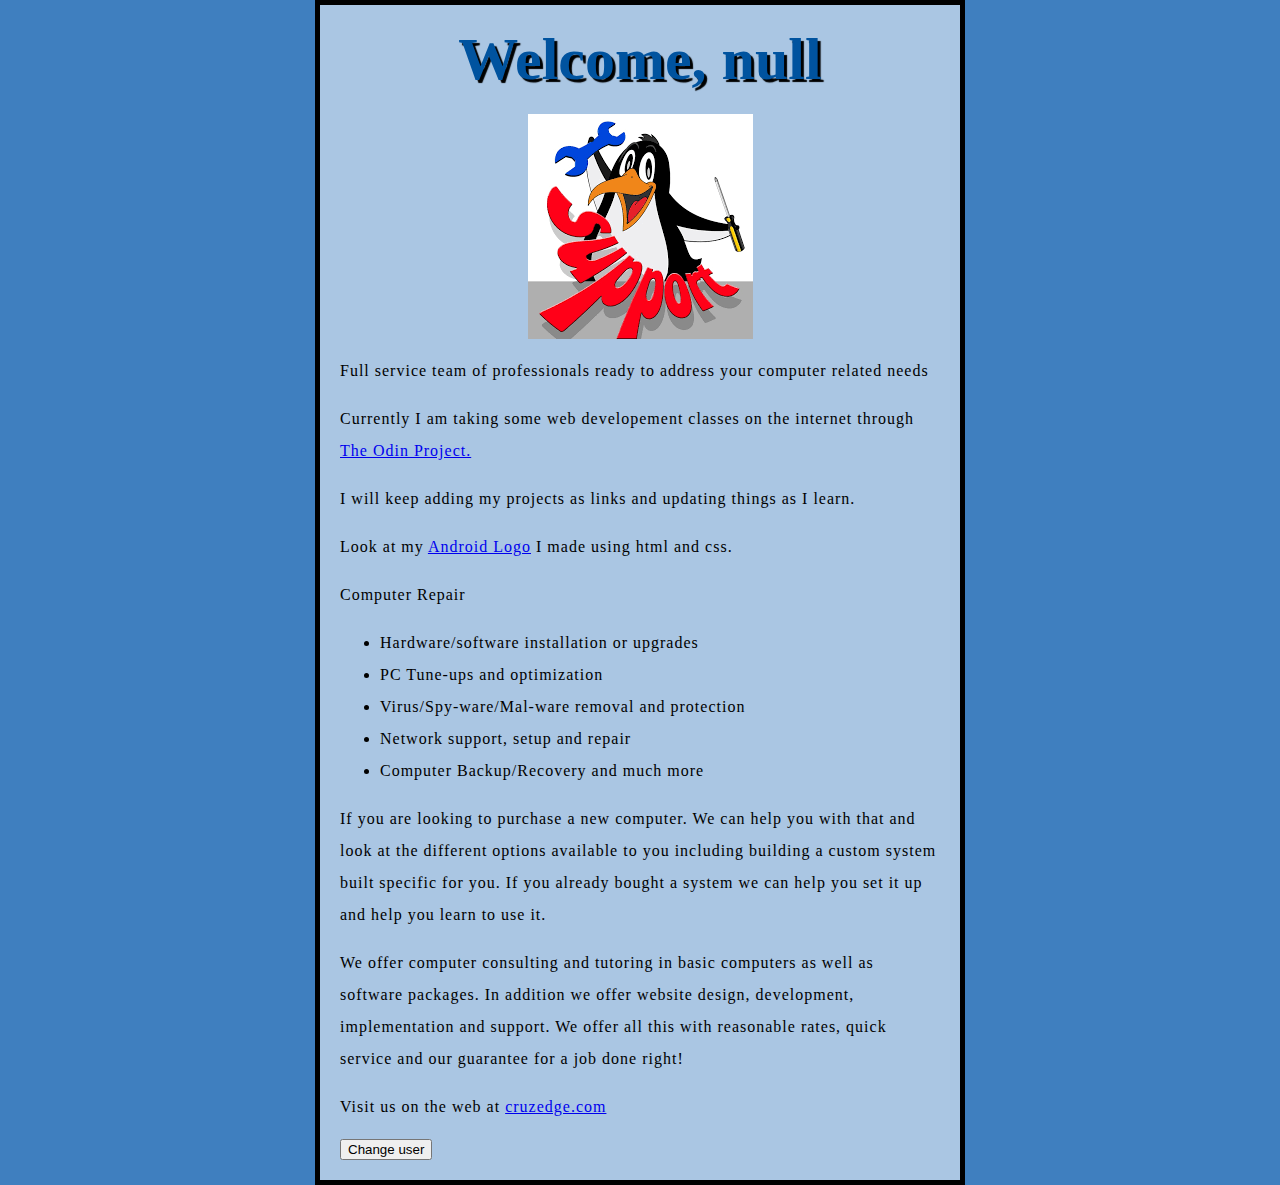
<file: index.html>
<!DOCTYPE html>
<html>
  <head>
    <meta charset="utf-8">
      <link href="styles/style.css" rel="stylesheet" type="text/css">
      <link href="https://fonts.googleapis.com/css?family=Pangolin" rel="stylesheet">
      <title>My test page</title>

  </head>
  <body>
    <h1>Cruz Edge</h1>
    <img src="images/images.png" alt="My test image">

    <p>Full service team of professionals ready to address your computer related needs</p>
    <p> Currently I am taking some web developement classes on the internet through
      <a href ="https://www.theodinproject.com/courses">The Odin Project.</a>
    </p>

      <p> I will keep adding my projects as links and updating things as I learn.</p>
      <p> Look at my <a href="androidincss.html">Android Logo</a> I made using html and css.</p>

    <p>Computer Repair</p>
         <ul>
             <li> Hardware/software installation or upgrades</li>
             <li> PC Tune-ups and optimization</li>
             <li> Virus/Spy-ware/Mal-ware removal and protection</li>
             <li> Network support, setup and repair</li>
             <li> Computer Backup/Recovery and much more</li>
        </ul>

      <p>If you are looking to purchase a new computer. We can help you with that and look at the different options available to you including building a custom system built specific for you. If you already bought a system we can help you set it up and help you learn to use it.</p>

      <p>We offer computer consulting and tutoring in basic computers as well as software packages. In addition we offer website design, development, implementation and support. We offer all this with reasonable rates, quick service and our guarantee for a job done right!</p>

      <p>Visit us on the web at <a href="https://www.cruzedge.com">cruzedge.com</a></p>

      <button>Change user</button>
      <script src="scripts/main.js"></script>
  </body>
</html>
</file>
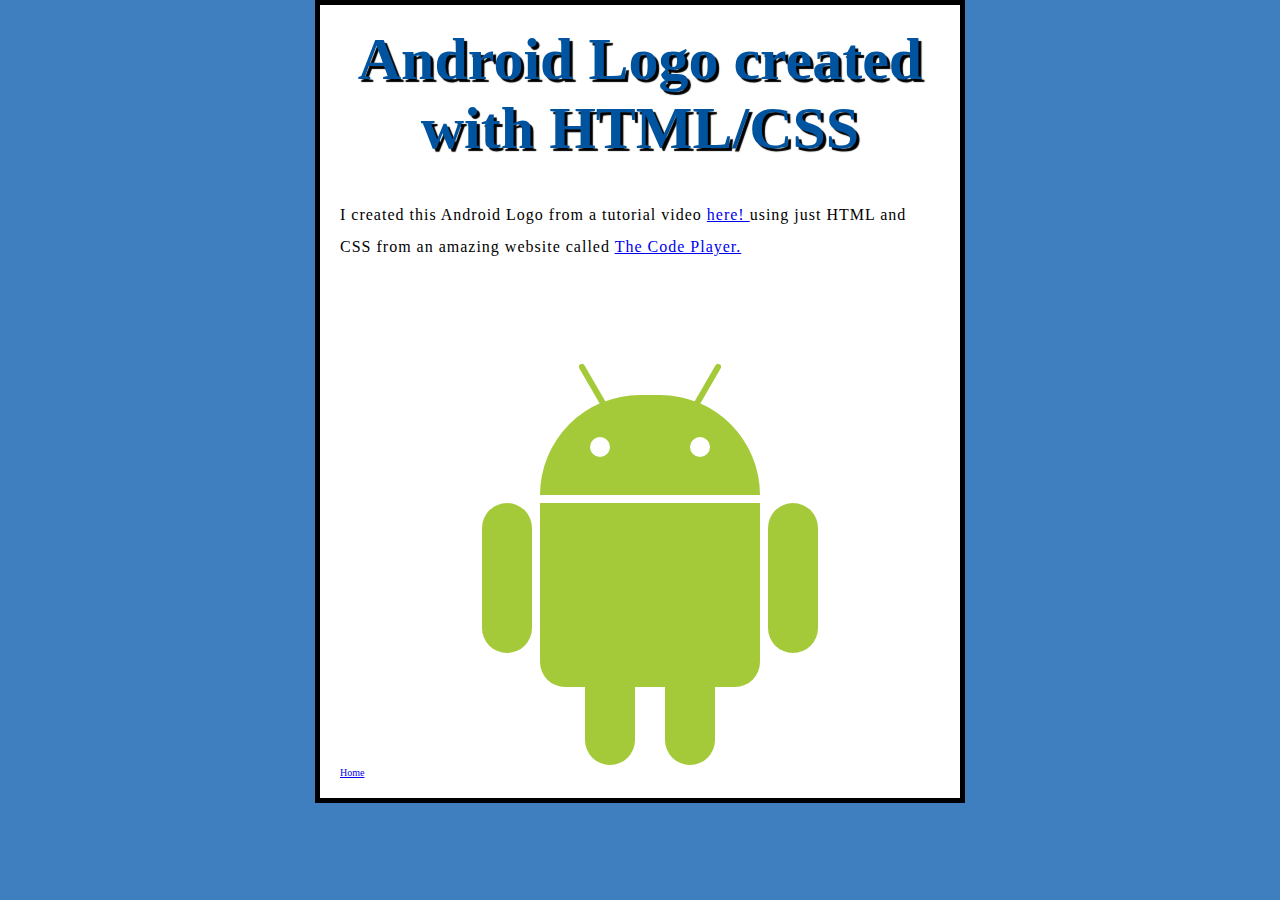
<file: androidincss.html>
<!DOCTYPE html>
<html>
  <head>
    <meta charset="utf-8">
    <link href="styles/style.css" rel="stylesheet" type="text/css">
    <link href="https://fonts.googleapis.com/css?family=Pangolin" rel="stylesheet">
    <title>android in html/css</title>

  </head>

  <body id="andpage">
		<h1> Android Logo created with HTML/CSS</h1>
			<p> I created this Android Logo from a tutorial video
				<a href="http://thecodeplayer.com/walkthrough/css3-android-logo">here!
				</a>
				 using just HTML and CSS from an amazing website called
				 <a href="http://thecodeplayer.com">The Code Player.</a>
			 </p>


		<div class="android">

			<div class="head">
				<div class="l_ant"></div>
				<div class="r_ant"></div>
				<div class="l_eye"></div>
				<div class="r_eye"></div>
			</div>

			<div class="body">
				<div class="l_arm"></div>
				<div class="r_arm"></div>
				<div class="l_leg"></div>
				<div class="r_leg"></div>
			</div>

		</div>
		<a href="index.html">Home</a>
	</body>
</html>
</file>
<file: styles/style.css>
html {
  background-color: #3F7FBF;
  font-size: 10px;
  font-family: 'verdana', cursive;
}

body {
  width: 600px;
  margin: 0 auto;
  background-color: #AAC6E3;
  padding: 0 20px 20px 20px;
  border: 5px solid black;
}
img {
  display: block;
  margin: 0 auto;
}

h1 {
  font-size: 60px;
  text-align: center;
  margin: 0;
  padding: 20px 0;
  color: #00539F;
  text-shadow: 3px 3px 1px black;

}

p, li {
  font-size: 16px;
  line-height: 2;
  letter-spacing: 1px;
}

#andpage{
  background-color:white;
}
div {margin: o; padding: 0;}
div div {background: #A4CA39; position: relative;}

.android{

  height: 404px; width: 334px;
	margin: 100px auto auto 200px;

}
.head{
	width: 220px; height: 100px;
	top: 32px;

	border-radius: 110px 110px 0 0;
	-moz-border-radius: 110px 110px 0 0;
	-webkit-border-radius: 110px 110px 0 0;

	-webkit-transition: all 0.1s ease-in;
}
.l_eye, .r_eye {
	background: #fff;
	width: 20px; height: 20px;
	position: absolute; top: 42px;

	border-radius: 10px;
	-moz-border-radius: 10px;
	-webkit-border-radius: 10px;
}
.l_eye {left: 50px;}
.r_eye {right: 50px;}

.l_ant, .r_ant{
	width: 6px; height: 50px;
	position: absolute; top: -34px;

	border-radius: 3px;
	-webkit-border-radius: 3px;
	-moz-border-radius: 3px;
}
.l_ant {
	left: 50px;
	transform: rotate(-30deg);
	-webkit-transform: rotate(-30deg);
	-moz-transform: rotate(-30deg);
}
.r_ant {
	right: 50px;
	transform: rotate(30deg);
	-webkit-transform: rotate(30deg);
	-moz-transform: rotate(30deg);
}

.body{
	width: 220px; height: 184px;
	top: 40px;

	border-radius: 0 0 25px 25px;
	-webkit-border-radius: 0 0 25px 25px;
	-moz-border-radius: 0 0 25px 25px;
}

.l_arm, .r_arm, .l_leg, .r_leg {
	width: 50px; position: absolute;
	-webkit-transition: all 0.1s ease-in;
}
.l_arm, .r_arm {
	height: 150px;
	border-radius: 25px;
	-moz-border-radius: 25px;
	-webkit-border-radius: 25px;
}
.l_leg, .r_leg {
	height: 80px; top: 182px;
	border-radius: 0 0 25px 25px;
	-moz-border-radius: 0 0 25px 25px;
	-webkit-border-radius: 0 0 25px 25px;
}
.l_arm {left: -58px;}
.r_arm {right: -58px;}
.l_leg {left: 45px;}
.r_leg {right: 45px;}

.head:hover {
	-webkit-transform: rotate(-5deg) translate(-4px, -8px);
	-transform: rotate(-5deg) translate(-4px, -8px);
	-moz-transform: rotate(-5deg) translate(-4px, -8px);
}
.l_arm:hover{
	-webkit-transform: rotate(15deg) translate(-14px, 0);
	-transform: rotate(15deg) translate(-14px, 0);
	-moz-transform: rotate(15deg) translate(-14px, 0);
}
.r_arm:hover{
	-webkit-transform: rotate(-30deg) translate(30px, 0);
	-transform: rotate(-30deg) translate(30px, 0);
	-moz-transform: rotate(-30deg) translate(30px, 0);
}
</file>
